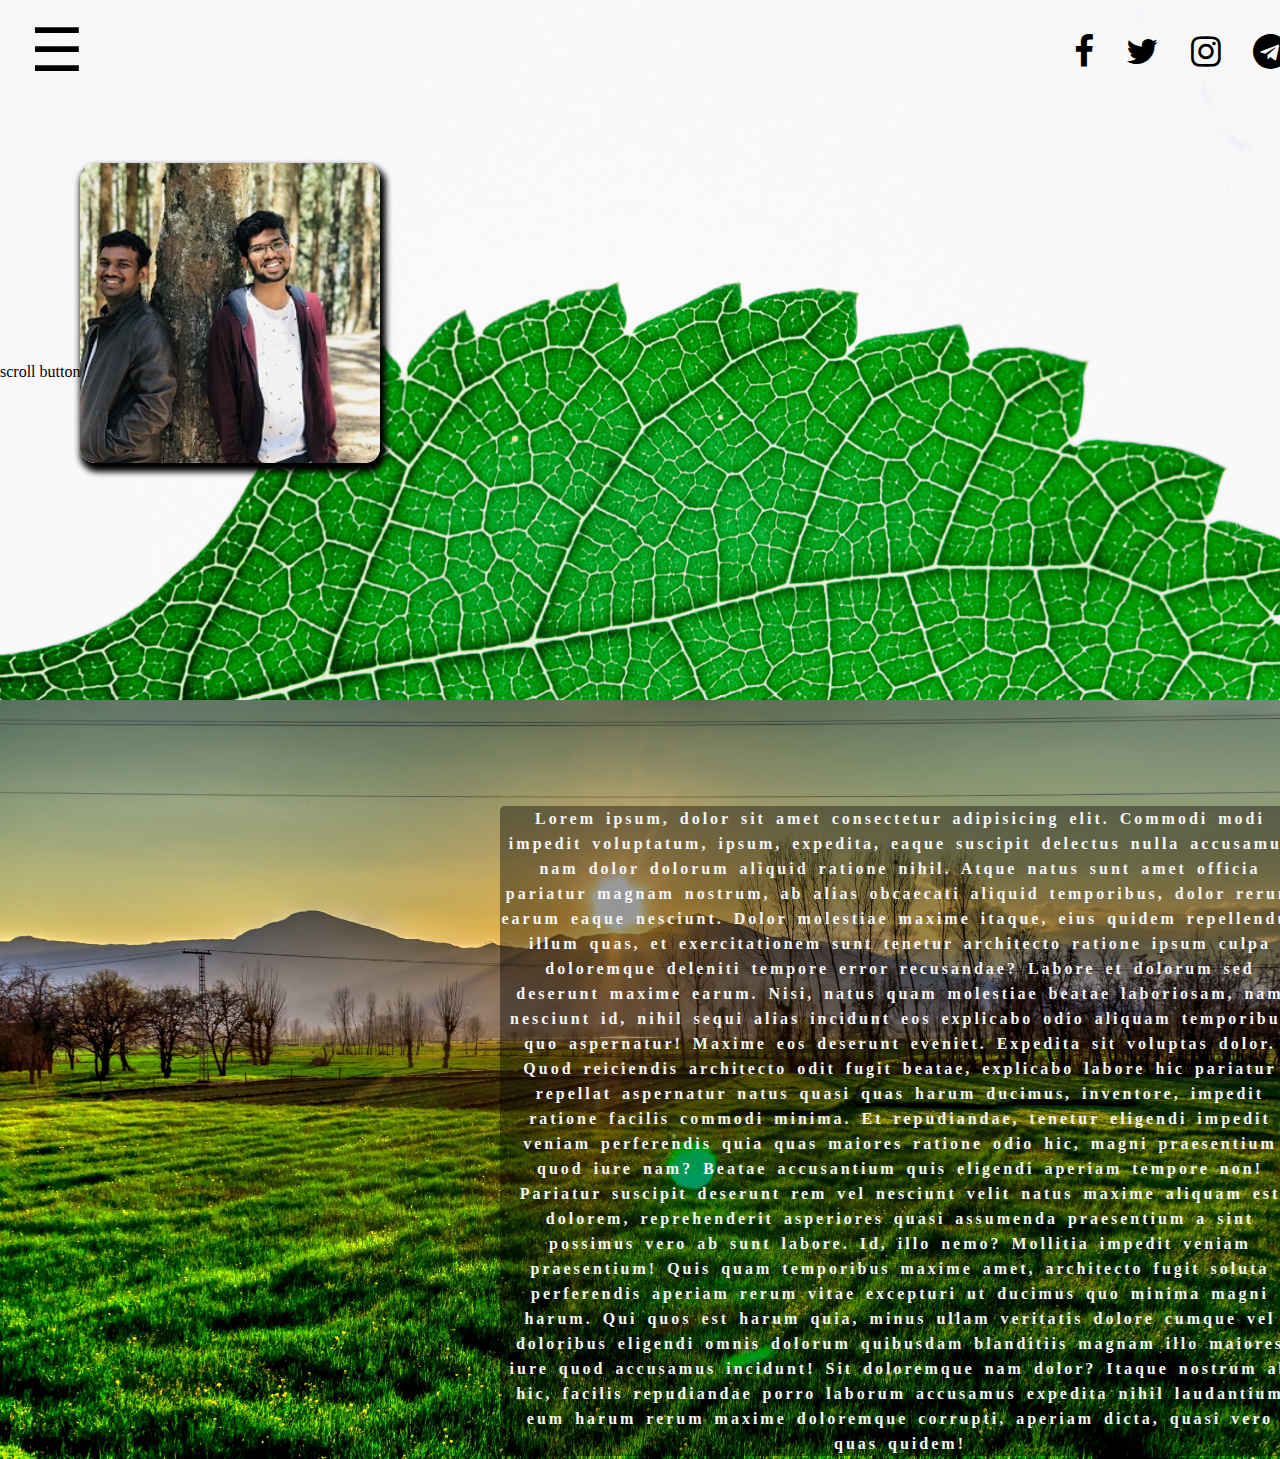
<file: index.html>
<!DOCTYPE html>
<html lang="en">
<head>
 <meta charset="UTF-8">
 <meta name="viewport" content="width=device-width, initial-scale=1.0">
 <title>Document</title>
 <link rel="stylesheet" href="https://cdnjs.cloudflare.com/ajax/libs/font-awesome/4.7.0/css/font-awesome.min.css">
 <link rel="stylesheet" href="style.css">
</head>
<body>

<div class="container">


<!-- ICONS -->
  <div class="pill-social" style="font-family: Arial, Helvetica, sans-serif bold;" >
    <i class="fa fa-facebook" style="width: 30px; text-align: right;"><a href="#home"></a></i>
    <i class="fa fa-twitter"><a href="#home"></a></i>
    <i class="fa fa-instagram"><a href="#home"></a></i>
    <i class="fa fa-telegram"><a href="#home"></a></i>
    
    
  </div>
<!-- NAV BAR -->
<div id="myNav" class="overlay">
 <a href="javascript:void(0)" class="closebtn" onclick="closeNav()">&times;</a>
 <div class="overlay-content">
   <a href="login.html" >Login</a>
   <a href="#">About</a>
   <a href="#">Services</a>
   <a href="#">Contact</a>
 </div>
</div>

<span style="font-size:60px;cursor:pointer; color:black; top: 15px;left: 30px;box-sizing: border-box; position: fixed;z-index: 1;" onclick="openNav()">&#9776; </span>


<div >
  <img src="images/big3.jpg" alt="" style="width: 1350px; background-size: cover;position: absolute;top: 700px; ">
<p>Lorem ipsum, dolor sit amet consectetur adipisicing elit. Commodi modi impedit voluptatum, ipsum, expedita, eaque suscipit delectus nulla accusamus nam dolor dolorum aliquid ratione nihil. Atque natus sunt amet officia pariatur magnam nostrum, ab alias obcaecati aliquid temporibus, dolor rerum earum eaque nesciunt. Dolor molestiae maxime itaque, eius quidem repellendus illum quas, et exercitationem sunt tenetur architecto ratione ipsum culpa doloremque deleniti tempore error recusandae? <!--<span id="dots" >....</span><span id="more"> -->Labore et dolorum sed deserunt maxime earum. Nisi, natus quam molestiae beatae laboriosam, nam nesciunt id, nihil sequi alias incidunt eos explicabo odio aliquam temporibus quo aspernatur! Maxime eos deserunt eveniet. Expedita sit voluptas dolor. Quod reiciendis architecto odit fugit beatae, explicabo labore hic pariatur repellat aspernatur natus quasi quas harum ducimus, inventore, impedit ratione facilis commodi minima. Et repudiandae, tenetur eligendi impedit veniam perferendis quia quas maiores ratione odio hic, magni praesentium quod iure nam? Beatae accusantium quis eligendi aperiam tempore non! Pariatur suscipit deserunt rem vel nesciunt velit natus maxime aliquam est dolorem, reprehenderit asperiores quasi assumenda praesentium a sint possimus vero ab sunt labore. Id, illo nemo? Mollitia impedit veniam praesentium! Quis quam temporibus maxime amet, architecto fugit soluta perferendis aperiam rerum vitae excepturi ut ducimus quo minima magni harum. Qui quos est harum quia, minus ullam veritatis dolore cumque vel doloribus eligendi omnis dolorum quibusdam blanditiis magnam illo maiores iure quod accusamus incidunt! Sit doloremque nam dolor? Itaque nostrum ab hic, facilis repudiandae porro laborum accusamus expedita nihil laudantium eum harum rerum maxime doloremque corrupti, aperiam dicta, quasi vero quas quidem!<!--</span></p>
 <button onclick="myFunction()" id="readBtn" >Read more</button> -->
</div>
 

<div   >
  <div class="flip-card">
    <div class="flip-card-inner"style="border-radius: 15px;">
      <div class="flip-card-front"style="border-radius: 15px;">
        <img src="images/img3.jpg" alt="Avatar" style="width:300px;height:300px; border-radius: 15px;">
      </div>
      <div class="flip-card-back"style="border-radius: 15px;">
        <h1> Chiru and Charan</h1> 
        <p style="color: black;"> Creaters</p> 
        <p>  </p>
      </div>
    </div>
  </div>
</div>




scroll button
<button onclick="topFunction()" id="scrollBtn" title="Go to top">Top</button>

</div>


<!-- SCRIPT -->

<script>
 function openNav() {
   document.getElementById("myNav").style.height = "100%";
 }
 
 function closeNav() {
   document.getElementById("myNav").style.height = "0%";
 }
//  READ MORE SCRIPT
function myFunction() {
  var dots = document.getElementById("dots");
  var moreText = document.getElementById("more");
  var btnText = document.getElementById("myBtn");

  if (dots.style.display === "none") {
    dots.style.display = "inline";
    btnText.innerHTML = "Read more"; 
    moreText.style.display = "none";
  } else {
    dots.style.display = "none";
    btnText.innerHTML = "Read less"; 
    moreText.style.display = "inline";
  }
}
// Scroll button

// Get the button
var scrollbutton = document.getElementById("scrollBtn");

// When the user scrolls down 20px from the top of the document, show the button
window.onscroll = function() {scrollFunction()};

function scrollFunction() {
  if (document.body.scrollTop > 20 || document.documentElement.scrollTop > 20) {
    scrollbutton.style.display = "block";
  } else {
    mybutton.style.display = "none";
  }
}

// When the user clicks on the button, scroll to the top of the document
function topFunction() {
  document.body.scrollTop = 0;
  document.documentElement.scrollTop = 0;
}


 </script>
      
</body>
</html>
</file>
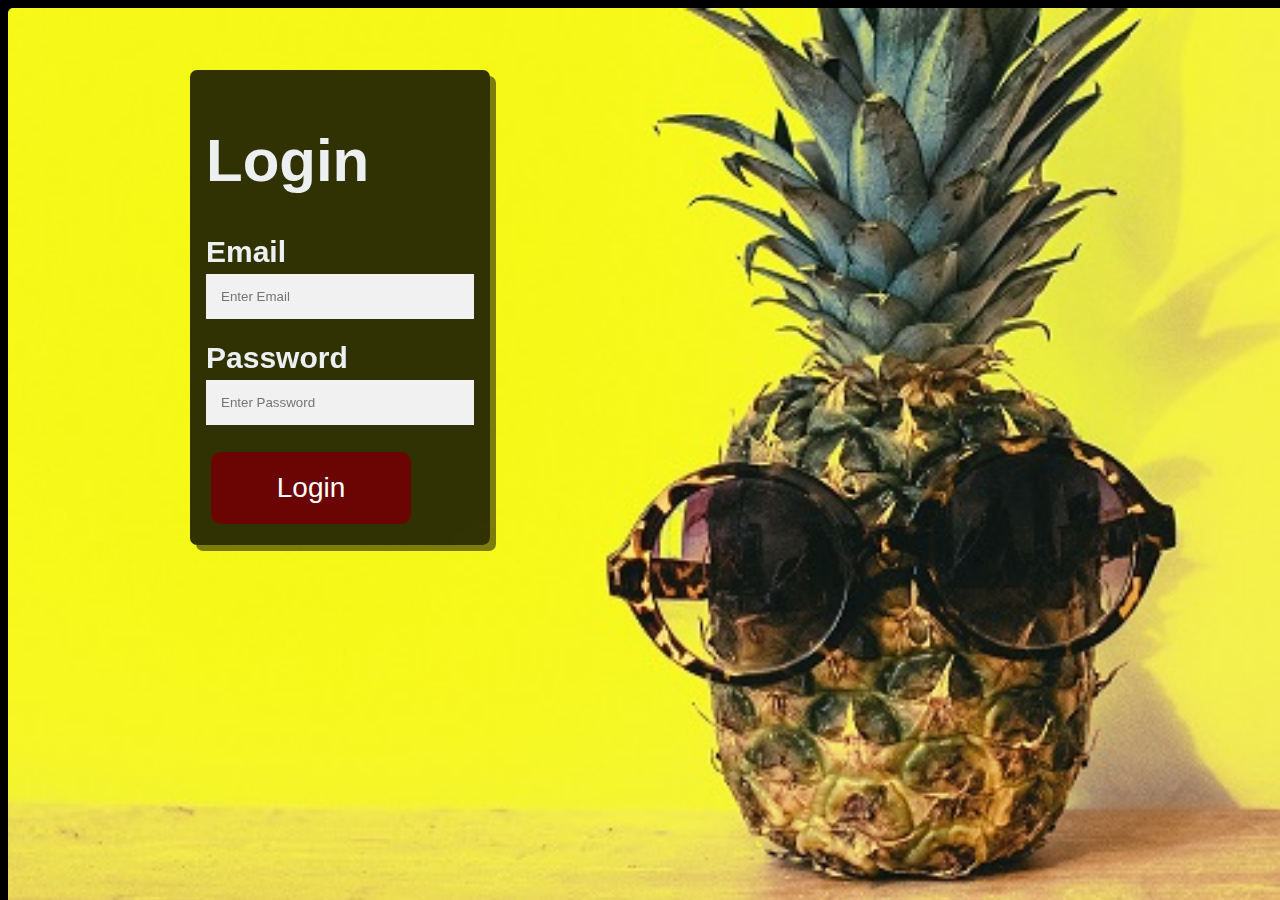
<file: login.html>
<!DOCTYPE html>
<html lang="en">
<head>
 <meta charset="UTF-8">
 <meta name="viewport" content="width=device-width, initial-scale=1.0">
 <title>Login Page</title>
 <style>
  body, html {
    height: 100%;
    font-family: Arial, Helvetica, sans-serif;
    background-color: black;
    width: 0;
  }
  
  * {
    box-sizing: border-box;
    
  }
   
  .bg-img {
   background-image: url(./images/big2.jpg);
   width: 100%;
   height: 100%;
   min-height: 480px; 
   background-position: center;
   background-repeat: no-repeat;
   background-size: cover;
   position: fixed;
   border-radius: 5px;
  object-fit: cover;
 }
  
  /* Add styles to the form container */
  .container {
    color: #ECF0F1;
    font-size: 30px;
    position: fixed;
    top: 50px;
    left: 170px;
    margin: 20px;
    max-width: 300px;
    padding: 16px;
    background-color:rgba(0,0 ,0,0.8);
    border-radius: 7px;
    box-shadow: 6px 6px 0 0 rgba(0,0 ,0,0.5);
    
    
    
  }
  
  /* Full-width input fields */
  input[type=text], input[type=password] {
    width: 100%;
    padding: 15px;
    margin: 5px 0 22px 0;
    border: none;
    background: #f1f1f1;
  }
  
  input[type=text]:focus, input[type=password]:focus {
    background-color: #ddd;
    outline: none;
  }
  
  /* Set a style for the submit button  
  .btn {
    background-color: darkseagreen;
    color:black;
    font-size: 20px ;
    padding: 16px 20px;
    border: none;
    cursor: pointer;
    width: 100%;
    opacity: 0.8;
    border-radius: 3px;
  }
  
  .btn:hover {
    opacity: 1;
  }*/
  .button {
  border-radius: 4px;
  background-color:  #6B0504;
  border: none;
  color: #FFFFFF;
  text-align: center;
  font-size: 28px;
  padding: 20px;
  width: 200px;
  transition: all 0.5s;
  cursor: pointer;
  margin: 5px;
  border-radius: 10px;
  
}

.button span {
  cursor: pointer;
  display: inline-block;
  position: relative;
  transition: 0.5s;
}

.button span:after{
  position: absolute;
  opacity: 0;
  top: 0;
  right: -20px;
  transition: 0.5s;
}

.button:hover span {
  padding-right: 25px;
}

.button:hover span:after {
  opacity: 1;
  right: 0;
}
  </style>
</head>
<body>
 <div class="bg-img"> 

  <form action="/action_page.php" class="container">
    <h1>Login</h1>

    <label for="email"><b>Email</b></label>
    <input type="text" placeholder="Enter Email" name="email" required>

    <label for="psw"><b>Password</b></label>
    <input type="password" placeholder="Enter Password" name="psw" required>

    <button type="submit" class="button"><span>Login</span></button>
  </form>
</div>

</body>
</html>
</file>
<file: style.css>
body{
 margin: 0;
 width: 0;
}
/* ICON CSS */
.pill-social i {
 display: inline-block;
 color: black;
 text-align: center;
 padding: 14px;
 text-decoration: none;
 font-size: 35px ;
 border-radius: 5px;
 position: relative;
 left: 1050px;
 top: 20px;

}

.pill-social i:hover {
 background-color: #0A2239;
 color:#E9EBF8;
}








/* MENU CSS */
.overlay {
 font-family: 'Lato', sans-serif;
 height: 0%;
 width: 100%;
 position: fixed;
 z-index: 1;
 top: 0;
 left: 0;
 background-color: rgb(0,0,0);
 background-color: rgba(0,0,0,0.8);
 overflow-y: hidden;
 transition: 0.5s;
}

.overlay-content {
 position: relative;
 top: 25%;
 width: 100%;
 text-align: center;
 margin-top: 30px;
}

.overlay a {
 padding: 15px;
 text-decoration: none;
 font-size: 46px;
 color: #818181;
 display: block;
 transition: 0.3s;
}

.overlay a:hover, .overlay a:focus {
 color: #f1f1f1;
 font-size: 100px;
}

.overlay .closebtn {
 position: absolute;
 top: 80px;
 right: 635px;
 font-size: 60px;
}

@media screen and (max-height: 450px) {
 .overlay {overflow-y: auto;}
 .overlay a {font-size: 20px}
 .overlay .closebtn {
 font-size: 40px;
 top: 15px;
 right: 35px;
 }
}








/* BACKGROUNG CSS */
.container{
 background: url(./images/back.jpg);
 width: 100%;
 height: 700px;
 background-position:center;
 object-fit: cover;
 position: absolute;
 background-repeat: no-repeat;
 border-radius: 3px;
 background-size: cover;
 z-index: 2;
 
}


p{
 width: 800px;
 top: 790px;
 left: 500px;
 box-sizing: border-box;
 position: absolute;
 background-color: rgba(0,0,0,0.4);
 border-radius: 5px;
 text-align: center;
 font-size: 16px ;
 font-weight: bold;
 letter-spacing: 3px;
 word-spacing: 3px;
 line-height: 25px;
 color: whitesmoke;
}
/* Read more */

#more {display: none;}
 




#scrollBtn {
 font-family: Arial, Helvetica, sans-serif;
   display: none;
   position: fixed;
   bottom: 20px;
   right: 30px;
   z-index: 99;
   font-size: 20px;
   border: none;
   outline: none;
   background-color:(0, 0, 0,0.5);
   color: black;
   cursor: pointer;
   padding: 15px;
   border-radius: 4px;
   transition: ease-in-out 0.4s;
 }
 
 #scrollBtn:hover {
   background-color: #555;
   color: black;
 }

 .flip-card {
  background-color: transparent;
  width: 300px;
  height: 300px;
  perspective: 1000px;
}

.flip-card-inner {
  position: relative;
  width: 100%;
  height: 100%;
  text-align: center;
  transition: transform 0.6s;
  transform-style: preserve-3d;
  box-shadow: 3px 6px 6px 3px rgba(0,0,0,1);
  top: 100px;
  left: 80px;
 
}

.flip-card:hover .flip-card-inner {
  transform: rotateY(180deg);
}

.flip-card-front, .flip-card-back {
  position: absolute;
  width: 100%;
  height: 100%;
  -webkit-backface-visibility: hidden;
  backface-visibility: hidden;
}

.flip-card-front {
  background-color: #bbb;
  color: black;
}

.flip-card-back {
  background-color: white;
  color: black;
  
  transform: rotateY(180deg);
}
</file>
